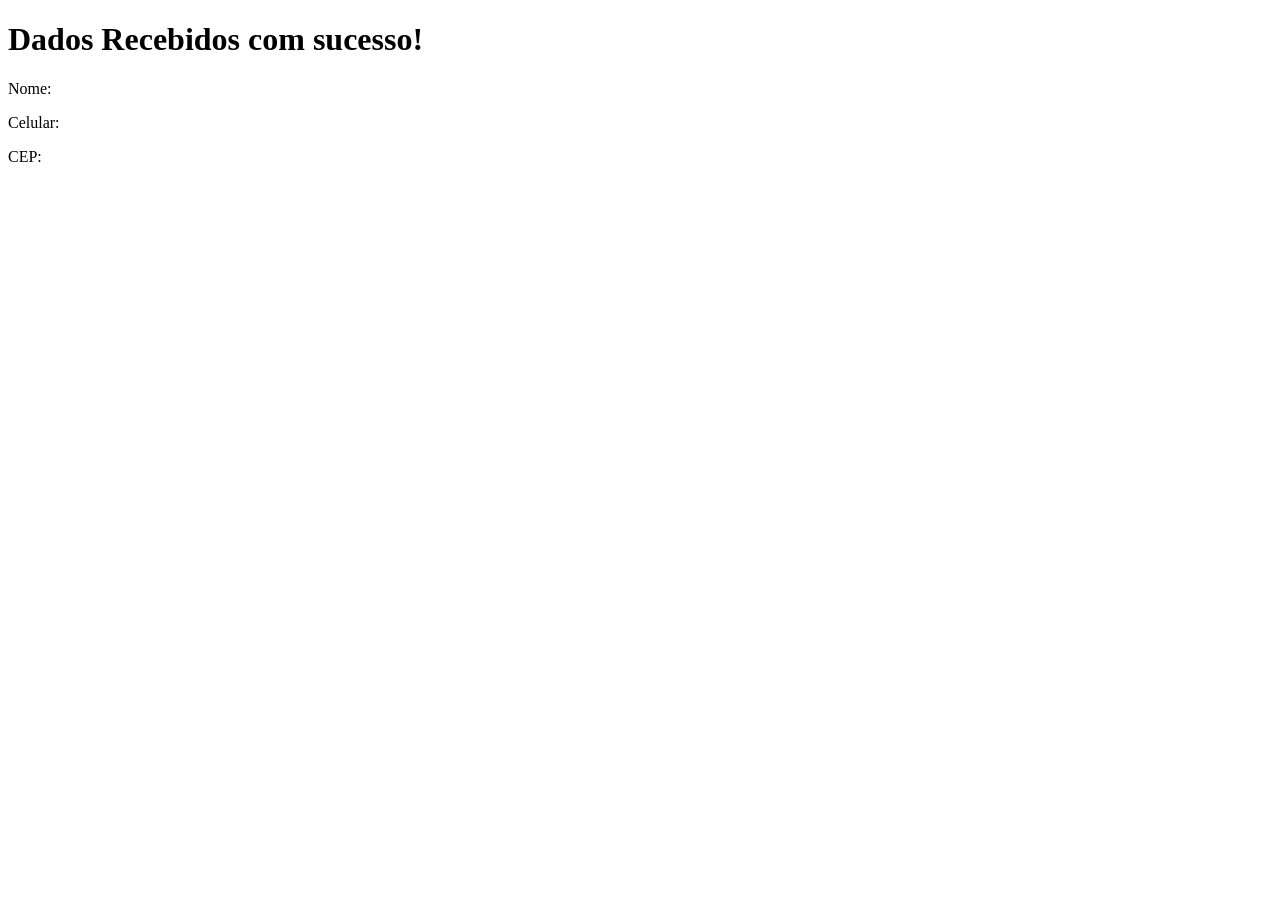
<file: resposta.html>
<!DOCTYPE html>
<html lang="en">
<head>
    <meta charset="UTF-8">
    <meta http-equiv="X-UA-Compatible" content="IE=edge">
    <meta name="viewport" content="width=device-width, initial-scale=1.0">
    <title>Document</title>
    <script src="script.js" defer></script>
</head>
<body>
    <h1>Dados Recebidos com sucesso!</h1>
    <p>Nome: <span id="nome"></span></p>
    <p>Celular: <span id="telefone"></span></p>
    <p>CEP: <span id="mensagem"></span></p>
</body>
</html>
</file>
